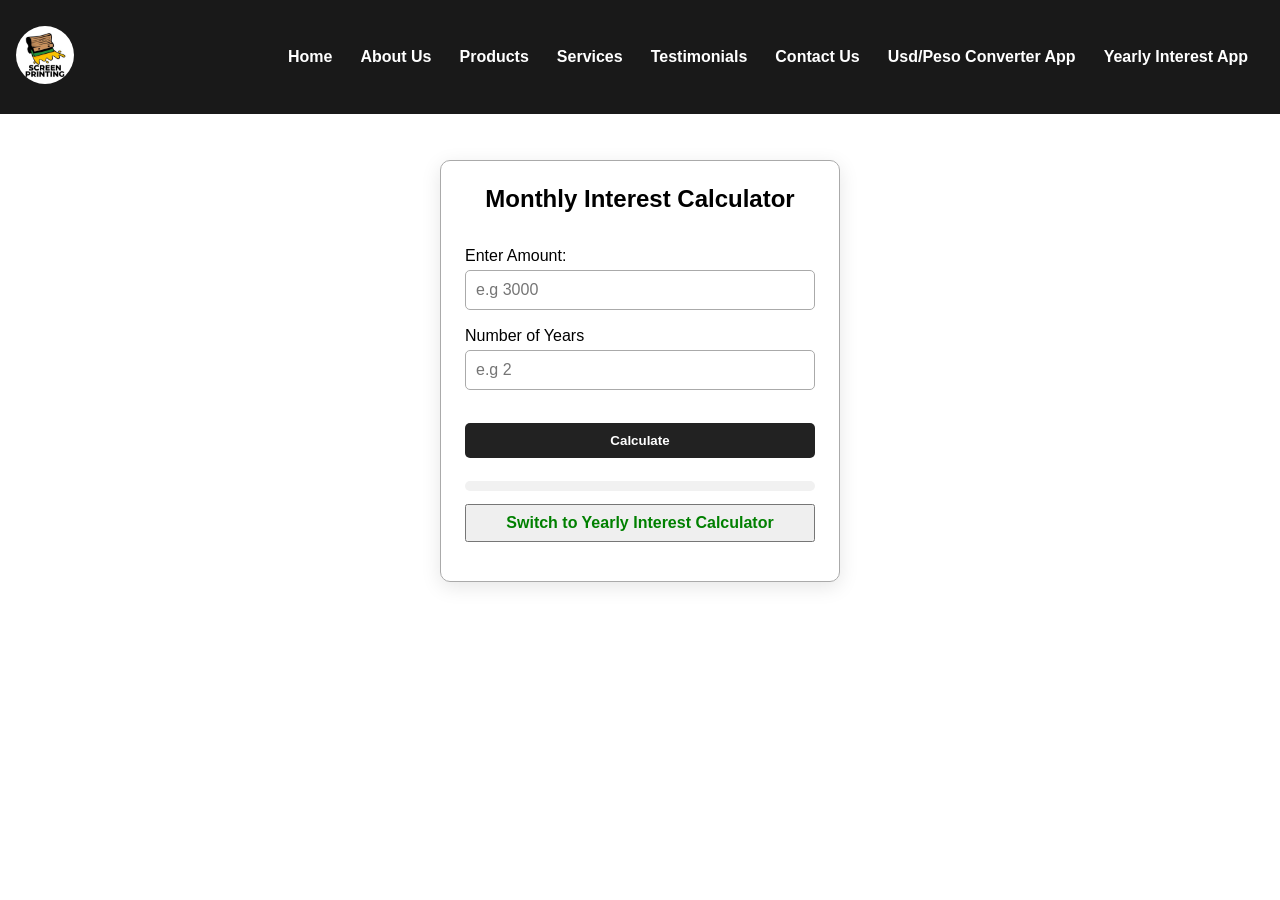
<file: monthly-calc/monthly.html>
<!DOCTYPE html>
<html>
<head>
	<meta charset="utf-8">
	<meta name="viewport" content="width=device-width, initial-scale=1">
	<title>Monthly Interest Calculator</title>

	<link rel="stylesheet" href="../header.css">
	<link rel="stylesheet" href="main.css">
	<link rel="stylesheet" href="../footer.css">
			

</head>
<body>

	<header>
	<nav id="top-nav">
			<a href="../index.html"><img class="logo" src="../icons/logo.jpg"></a>
			<ul id="ul-menu">
				<li> <a href="../index.html" tabindex="0">Home</a> </li>
				<li> <a class="links" href="../index.html#about" tabindex="0">About Us</a> </li>
				<li> <a href="../product-images/product-images.html" tabindex="0">Products</a> </li>
				<li> <a href="../index.html#services" tabindex="0">Services</a> </li>
				<li> <a href="../index.html#testimonials" tabindex="0">Testimonials</a> </li>
				<li> <a href="../index.html#contacts" tabindex="0">Contact Us</a> </li>
				<li> <a class="links" href="../usd-to-peso/converter.html" tabindex="0">Usd/Peso Converter App</a> </li>
				<li> <a href="../yearly-calc/yearly.html" tabindex="0">Yearly Interest App</a> </li>
		
			</ul>
			<button id="menu-btn" tabindex="0">CLOSE</button>
		</nav>
	</header>

	<div id="wrapper">
		<h2>Monthly Interest Calculator</h2> <br>

		<label for="amount">Enter Amount: </label>
		<input type="number" tabindex="0" id="amount" placeholder="e.g 3000">

		<label for="years">Number of Years</label>
		<input type="number" tabindex="0" id="year" placeholder="e.g 2">

		<button id="calc-btn" tabindex="0">Calculate</button>

		<div id="result"></div>
		<button> <a href="../yearly-calc/yearly.html">Switch to Yearly Interest Calculator </a></button>
	</div>

	<footer>
		<a href="../index.html"><img class="logo" src="../icons/logo.jpg"></a>
		<ul id="menu-footer">
			<li> <a class="links" href="../index.html" tabindex="0">Home</a> </li>
			<li> <a class="links" href="../index.html#about" tabindex="0">About Us</a> </li>
			<li> <a href="../product-images/product-images.html" tabindex="0">Products</a> </li>
			<li> <a class="links" href="../index.html#services" tabindex="0">Services</a> </li>
			<li> <a class="links" href="../index.html#testimonials" tabindex="0">Testimonials</a> </li>
			<li> <a href="../index.html#contacts" tabindex="0">Contact Us</a> </li>
			<li> <a class="links" href="../usd-to-peso/converter.html" tabindex="0">Usd/Peso Converter App</a> </li>
			<li> <a class="links" href="../yearly-calc/yearly.html" tabindex="0">Yearly Interest App</a> </li>
		</ul>

		<div id="copyright">
		    <p>&copy;2026 Copyright. All rights reserved. Coded by Jamestar Kee Navarro</p>
		</div>
	</footer>

	<script src="monthly.js"></script>
	<script src="../footer.js"></script>
	<script src="../menu-btn.js"></script>
</body>
</html>
</file>
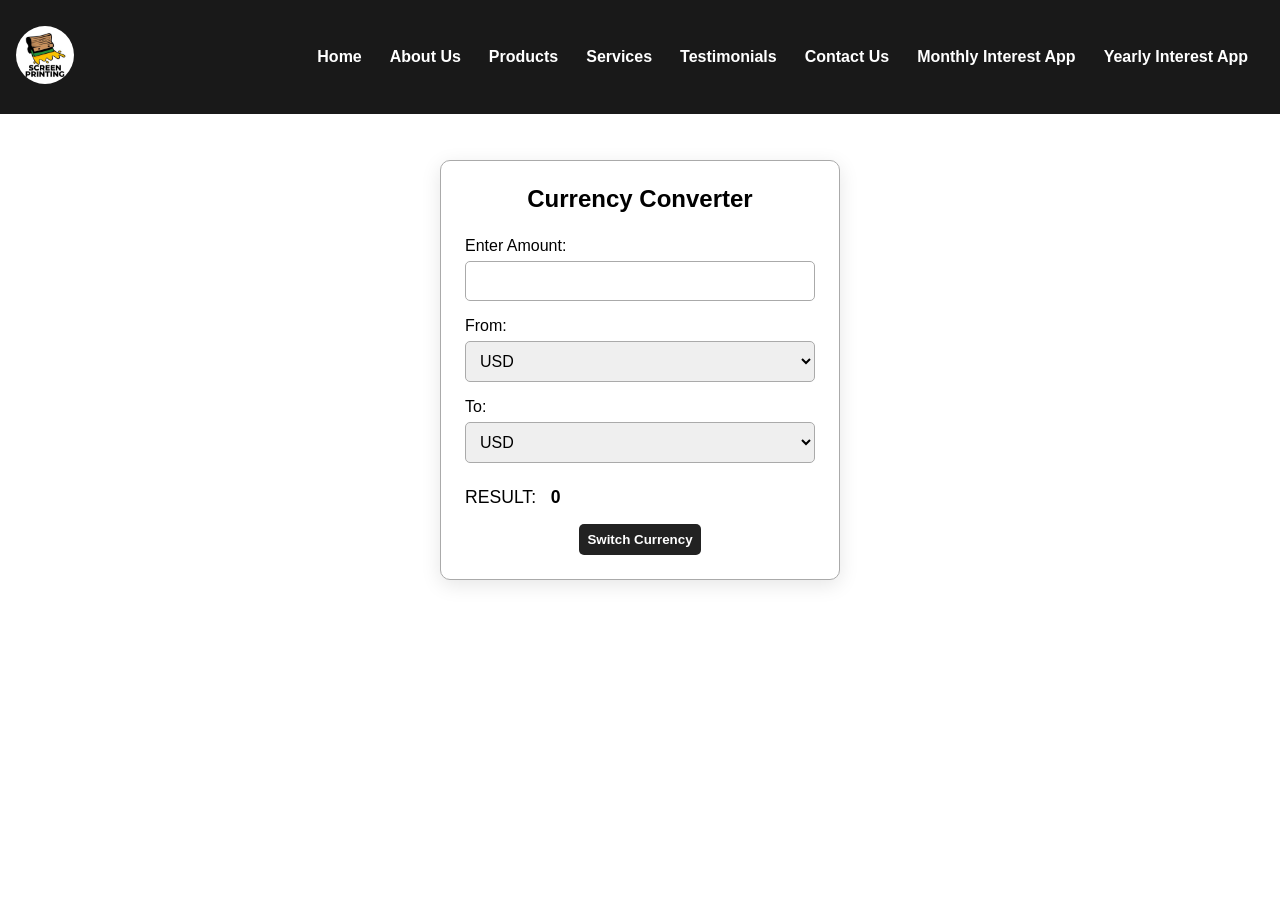
<file: usd-to-peso/converter.html>
<!DOCTYPE html>
<html>
<head>
	<meta charset="utf-8">
	<meta name="viewport" content="width=device-width, initial-scale=1">
	<title>Currency Converter App</title>
	
	<link rel="stylesheet" href="../header.css">
	<link rel="stylesheet" href="main.css">	
	<link rel="stylesheet" href="../
	footer.css">	
</head>
<body>

	<header>
		<nav id="top-nav">
			<a href="../index.html">
				<img class="logo" src="../icons/logo.jpg">
			</a>
			<ul id="ul-menu">
				<li> <a href="../index.html" tabindex="0">Home</a> </li>
				<li> <a class="links" href="../index.html#about" tabindex="0">About Us</a> </li>
				<li> <a href="../product-images/product-images.html" tabindex="0">Products</a> </li>
				<li> <a href="../index.html#services" tabindex="0">Services</a> </li>
				<li> <a href="../index.html#testimonials" tabindex="0">Testimonials</a> </li>
				<li> <a href="../index.html#contacts" tabindex="0">Contact Us</a> </li>
				<li> <a href="../monthly-calc/monthly.html" tabindex="0">Monthly Interest App</a> </li>
				<li> <a href="../yearly-calc/yearly.html" tabindex="0">Yearly Interest App</a> </li>

			</ul>
			<button id="menu-btn" tabindex="0">CLOSE</button>
		</nav>
	</header>

	<div id="wrapper">
		<h2>Currency Converter</h2>
		<div>
			<span>Enter Amount: </span>
			<input type="number" name="amount" id="amount">
		</div>

		<div>
			<span>From:</span>
			<select id="from">
				<option value="usd">USD</option>
				<option value="peso">PESO</option>
			</select>
		</div>
		
		<div>
			<span>To:</span>
			<select id="to">
				<option value="usd">USD</option>
				<option value="peso">PESO</option>
			</select>
		</div>
		<p style="margin-top: 1rem; font-size: 1.1rem;">RESULT: &nbsp;&nbsp;<span id="result">0</span></p>
		<button id="switch-btn" style="width:max-content; align-self: center;padding: .5rem; cursor: pointer;
		">Switch Currency</button>
	</div>

	<footer>
		<a href="../index.html"><img class="logo" src="../icons/logo.jpg"></a>
		<ul id="menu-footer">
			<li> <a class="links" href="../index.html" tabindex="0">Home</a> </li>
			<li> <a class="links" href="../index.html#about" tabindex="0">About Us</a> </li>
			<li> <a class="links" href="../index.html#services" tabindex="0">Services</a> </li>
			<li> <a class="links" href="../index.html#testimonials" tabindex="0">Testimonials</a> </li>
			<li> <a href="../index.html#contacts" tabindex="0">Contact Us</a> </li>
			<li> <a class="links" href="../monthly-calc/monthly.html" tabindex="0">Monthly Interest App</a> </li>
			<li> <a class="links" href="../yearly-calc/yearly.html" tabindex="0">Yearly Interest App</a> </li>
		</ul>

		<div id="copyright">
			<p>&copy;2026 Copyright. All rights reserved. Coded by Jamestar Kee Navarro</p>
		</div>
	</footer>
	<script src="converter.js"></script>
	<script src="../menu-btn.js"></script>
	<script src="../footer.js"></script>
</body>
</html>
</file>
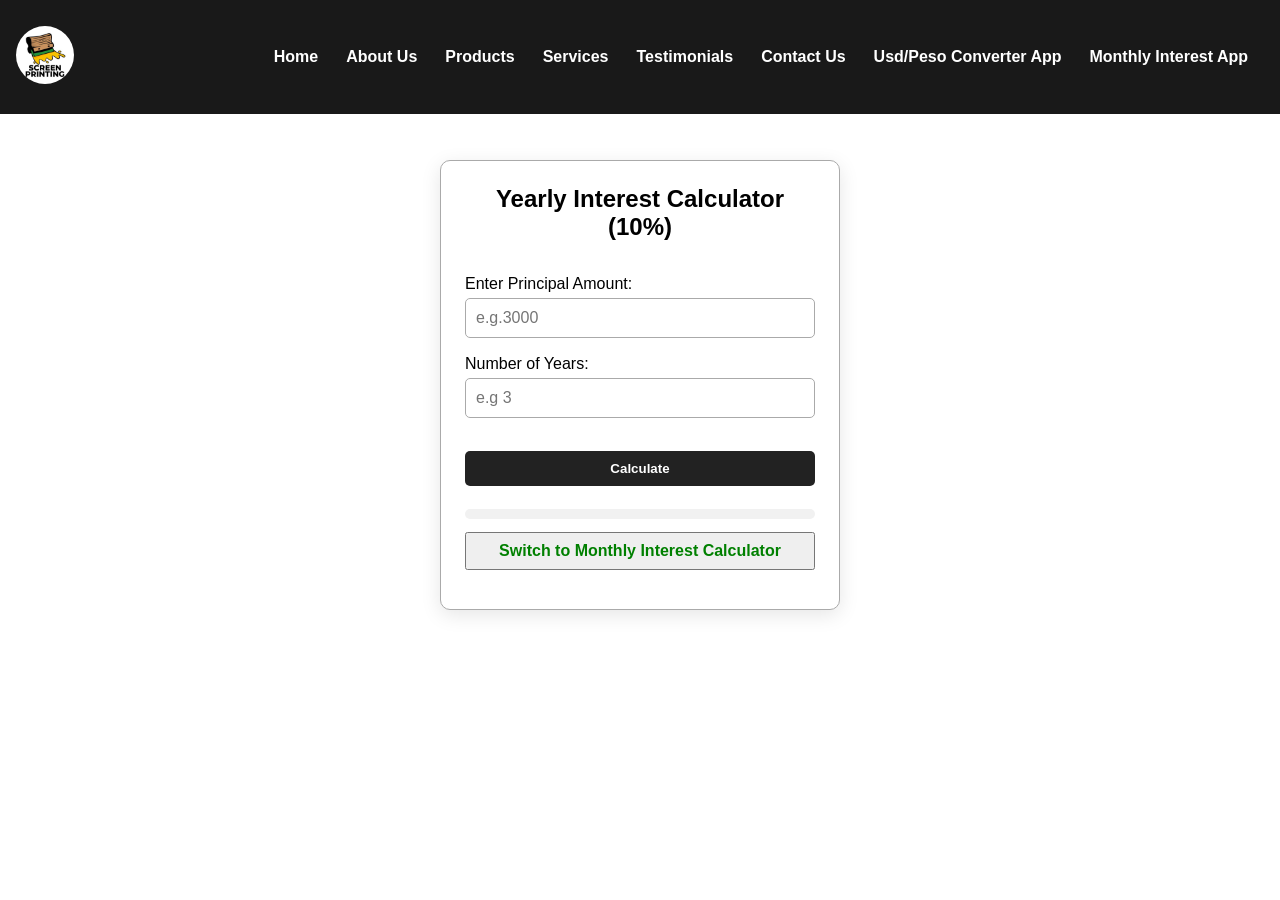
<file: yearly-calc/yearly.html>
<!DOCTYPE html>
<html>
<head>
	<meta charset="utf-8">
	<meta name="viewport" content="width=device-width, initial-scale=1">
	<title>Yearly Interest Calculator</title>

	<link rel="stylesheet" href="../header.css">
	<link rel="stylesheet" href="main.css">
	<link rel="stylesheet" href="../footer.css">
</head>
<body>

	<header>
		<nav id="top-nav">
			<a href="../index.html"><img class="logo" src="../icons/logo.jpg"></a>
			<ul id="ul-menu">
				<li> <a href="../index.html" tabindex="0">Home</a> </li>
				<li> <a class="links" href="../index.html#about" tabindex="0">About Us</a> </li>
				<li> <a href="../product-images/product-images.html" tabindex="0">Products</a> </li>
				<li> <a href="../index.html#services" tabindex="0">Services</a> </li>
				<li> <a href="../index.html#testimonials" tabindex="0">Testimonials</a> </li>
				<li> <a href="../index.html#contacts" tabindex="0">Contact Us</a> </li>
				<li> <a class="links" href="../usd-to-peso/converter.html" tabindex="0">Usd/Peso Converter App</a> </li>
				<li> <a href="../monthly-calc/monthly.html" tabindex="0">Monthly Interest App</a> </li>
			</ul>
			<button id="menu-btn" tabindex="0">CLOSE</button>
		</nav>
	</header>

	<div id="wrapper">
		<h2>Yearly Interest Calculator (10%)</h2> <br>

		<label for="principal">Enter Principal Amount:</label>
		<input type="number" id="principal" placeholder="e.g.3000">

		<label for="years">Number of Years:</label>
		<input type="number" id="years" placeholder="e.g 3">

		<button onclick="calculateInterest()">Calculate</button>

		<div id="result"></div>

		<button><a href="../monthly-calc/monthly.html">Switch to Monthly Interest Calculator</a></button>
	</div>	

	<footer>
		<a href="../index.html"><img class="logo" src="../icons/logo.jpg"></a>
		<ul id="menu-footer">
			<li> <a class="links" href="../index.html" tabindex="0">Home</a> </li>
			<li> <a class="links" href="../index.html#about" tabindex="0">About Us</a> </li>
			<li> <a class="links" href="../product-images/product-images.html" tabindex="0">Products</a> </li>
			<li> <a class="links" href="../index.html#services" tabindex="0">Services</a> </li>
			<li> <a class="links" href="../index.html#testimonials" tabindex="0">Testimonials</a> </li>
			<li> <a href="../index.html#contacts" tabindex="0">Contact Us</a> </li>
			<li> <a class="links" href="../usd-to-peso/converter.html" tabindex="0">Usd/Peso Converter App</a> </li>
			<li> <a class="links" href="../monthly-calc/monthly.html" tabindex="0">Monthly Interest App</a> </li>
		</ul>

		<div id="copyright">
		    <p>&copy;2026 Copyright. All rights reserved. Coded by Jamestar Kee Navarro</p>
		</div>
	</footer>
	<script src="yearly.js"></script>
	<script src="../footer.js"></script>
	<script src="../menu-btn.js"></script>
</body>
</html>
</file>
<file: header.css>
header {
    position: fixed;
    z-index: 1;
    top: 0;
    left: 0;
    width: 100%;
    background: rgba(0, 0, 0, 0.9);
}

.logo {
    width: 90px;
    cursor: pointer;
    border-radius: 50%;
}

header .logo{
    padding: 1rem;
}

#top-nav {
    display: flex;
    align-items: center;
    justify-content: space-between;
}

#top-nav #ul-menu li {
    list-style: none;
    padding-left: 12px;
}

#top-nav #ul-menu li a {
    color: white;
    font-weight: bold;
    text-decoration: none;
}

#menu-btn {
    display: none;
}


@media screen and (min-width: 360px) {

    #top-nav #ul-menu.open {
        display: flex
    }

    #menu-btn {
        display: block;
        background: none;
        color: white;
        border: 1px solid white;

        position: absolute;

        top: 24px;
        right: 15px;

        padding: .5rem;

        cursor: pointer;
    }

    #ul-menu {
        display: none;
        padding: 2rem 1rem;
        margin: auto;
        flex-direction: column;

        align-items: center;
    }

    #ul-menu li {
        padding: 1rem;
    }
}


@media screen and (min-width: 768px) {

    #ul-menu {
        margin: 0;
        display: flex;
        flex-direction: row;
    }

    #menu-btn {
        display: none;
    }
}
</file>
<file: monthly-calc/main.css>
* {
	margin: 0;
	padding: 0;
	box-sizing: border-box;
}

html {
	scroll-behavior: smooth;
}

body {
	font-family: Arial, sans-serif;
	min-height: 100vh;

	display: flex;
	flex-direction: column;
	align-items: center;

	padding: 10rem 0 0rem;
}

#wrapper {
	width: min(92%, 400px);

	min-height: 370px;

	display: flex;
	flex-direction: column;
	justify-content: space-around;

	padding: 1.5rem;

	border: 1px solid #aaa;
	border-radius: 10px;

	box-shadow: 0 5px 20px rgba(0, 0, 0, 0.1);

	margin-bottom: 3rem;
}


#wrapper h2 {
	text-align: center;
	margin-bottom: 1rem;
}

#wrapper > div {
	display: flex;
	flex-direction: column;

	margin: 8px 0;
}

button:not(#menu-btn) {
	margin: 5px 0 15px;
	padding: 8px 5px 8px;
	width: 100%;
}

input {
	width: 100%;

	margin-top: 5px;
	margin-bottom: 17px;

	padding: 10px;

	font-size: 1rem;

	border: 1px solid #aaa;
	border-radius: 5px;

	outline: none;
}

#wrapper input:focus {
	border-color: #333;
}

#wrapper button a {
	text-decoration: none;
	font-size: 1rem;
	color: green;
	font-weight: bold;
}

#wrapper button:not(#result~button) {
	align-self: center;
	font-weight: bold;
	margin-top: 1rem;

	padding: 10px 15px;

	border: none;
	border-radius: 5px;

	background: #222;
	color: white;

	cursor: pointer;

	transition: background 0.2s ease;
}

#wrapper button:hover:not(#result~button) {
	background: #444;
}

#result {
	margin-top: 20px;
	background: #f1f1f1;
	border-radius: 5px;
	padding: 5px;
}

.error {
	border: 2px solid red;
}
</file>
<file: footer.css>
footer {
   width: 100%;
   color: white;
   background: rgba(0, 0, 0, 1);
}

footer li {
   list-style: none;
}

footer > a img {
   width: 90px;
   padding: 1rem;
}


footer a {
   color:  white;
   text-decoration: none;
}


@media screen and (min-width: 360px){

       footer {
              text-align: center;
              opacity: 0;
              visibility: hidden;
              transition: opacity 0.3s ease;
       }
       
       footer.show {
              opacity: 1;
              visibility: visible;
       }

      footer li {
         padding-bottom: 5px;
      }

       footer #menu-footer {
         padding: 0px 0 15px;
      }

      footer #copyright {
         padding: 0px 0 .8rem;
      }

}

@media screen and (min-width: 768px){

       footer {
              text-align: left;
       }

       footer li {
          padding-right: 1rem;
       }

       #menu-footer {
              display: flex;
       }

       footer #copyright {
         padding: 0 1rem 15px;
      }

      footer li {
         padding: 0px 1rem 0;
      }
}
</file>
<file: usd-to-peso/main.css>
* {
	box-sizing: border-box;
	margin: 0;
	padding: 0;
}

html {
	scroll-behavior: smooth;
}



body {
	font-family: Arial, sans-serif;
	height: 100vh;

	display: flex;
	flex-direction: column;
	align-items: center;

	padding-top: 10rem;
}

#wrapper {

	width: min(92%, 400px);

	display: flex;
	flex-direction: column;
	justify-content: space-around;
	margin-bottom: 5rem;
	padding: 1.5rem;

	border: 1px solid #aaa;
	border-radius: 10px;

	background: white;

	box-shadow: 0 5px 20px rgba(0, 0, 0, 0.1);
}

#wrapper h2 {
	text-align: center;
	margin-bottom: 1rem;
}

#wrapper > div {
	display: flex;
	flex-direction: column;

	margin: 8px 0;
}

#wrapper input,
#wrapper select {
	width: 100%;

	margin-top: 6px;

	padding: 10px;

	font-size: 1rem;

	border: 1px solid #aaa;
	border-radius: 5px;

	outline: none;
}

#wrapper input:focus,
#wrapper select:focus {
	border-color: #333;
}

#result {
	font-weight: bold;
}

#switch-btn {
	font-weight: bold;
	align-self: center;

	margin-top: 1rem;

	padding: 10px 15px;

	border: none;
	border-radius: 5px;

	background: #222;
	color: white;

	cursor: pointer;

	transition: background 0.2s ease;
}

#switch-btn:hover {
	background: #444;
}
</file>
<file: yearly-calc/main.css>
* {
	margin: 0;
	padding: 0;
	box-sizing: border-box;
}
body {
	font-family: Arial, sans-serif;
	min-height: 100vh;

	display: flex;
	flex-direction: column;
	align-items: center;

	padding-top: 10rem;
}

	/* =========================
	   CONVERTER
	========================= */

	#wrapper {
		width: min(92%, 400px);

		min-height: 370px;

		display: flex;
		flex-direction: column;
		justify-content: space-around;

		padding: 1.5rem;

		border: 1px solid #aaa;
		border-radius: 10px;

		background: white;

		margin-bottom: 3rem;

		box-shadow: 0 5px 20px rgba(0, 0, 0, 0.1);
	}

	#wrapper h2 {
		text-align: center;
		margin-bottom: 1rem;
	}

	#wrapper > div {
		display: flex;
			flex-direction: column;

			margin: 8px 0;
		}

		input {
			width: 100%;

			margin-top: 5px;
			margin-bottom: 17px;

			padding: 10px;

			font-size: 1rem;

			border: 1px solid #aaa;
			border-radius: 5px;

			outline: none;
		}

		button:not(#menu-btn) {
			margin: 5px 0 15px;
			padding: 8px 5px 8px;
			width: 100%;
		}

		#wrapper button a {
			text-decoration: none;
			color: green;
			font-size: 1rem;
			font-weight: bold;
		}

		#wrapper button:not(#result~button) {
			align-self: center;
			font-weight: bold;
			margin-top: 1rem;

			padding: 10px 15px;

			border: none;
			border-radius: 5px;

			background: #222;
			color: white;

			cursor: pointer;

			transition: background 0.2s ease;
		}

		#wrapper button:hover:not(#result~button) {
			background: #444;
		}

		#result {
			margin-top: 20px;
			background: #f1f1f1;
			border-radius: 5px;
			padding: 5px;
		}

		#wrapper button {
			cursor: pointer;
		}

		input.error {
			border: 2px solid red;
		}
</file>
